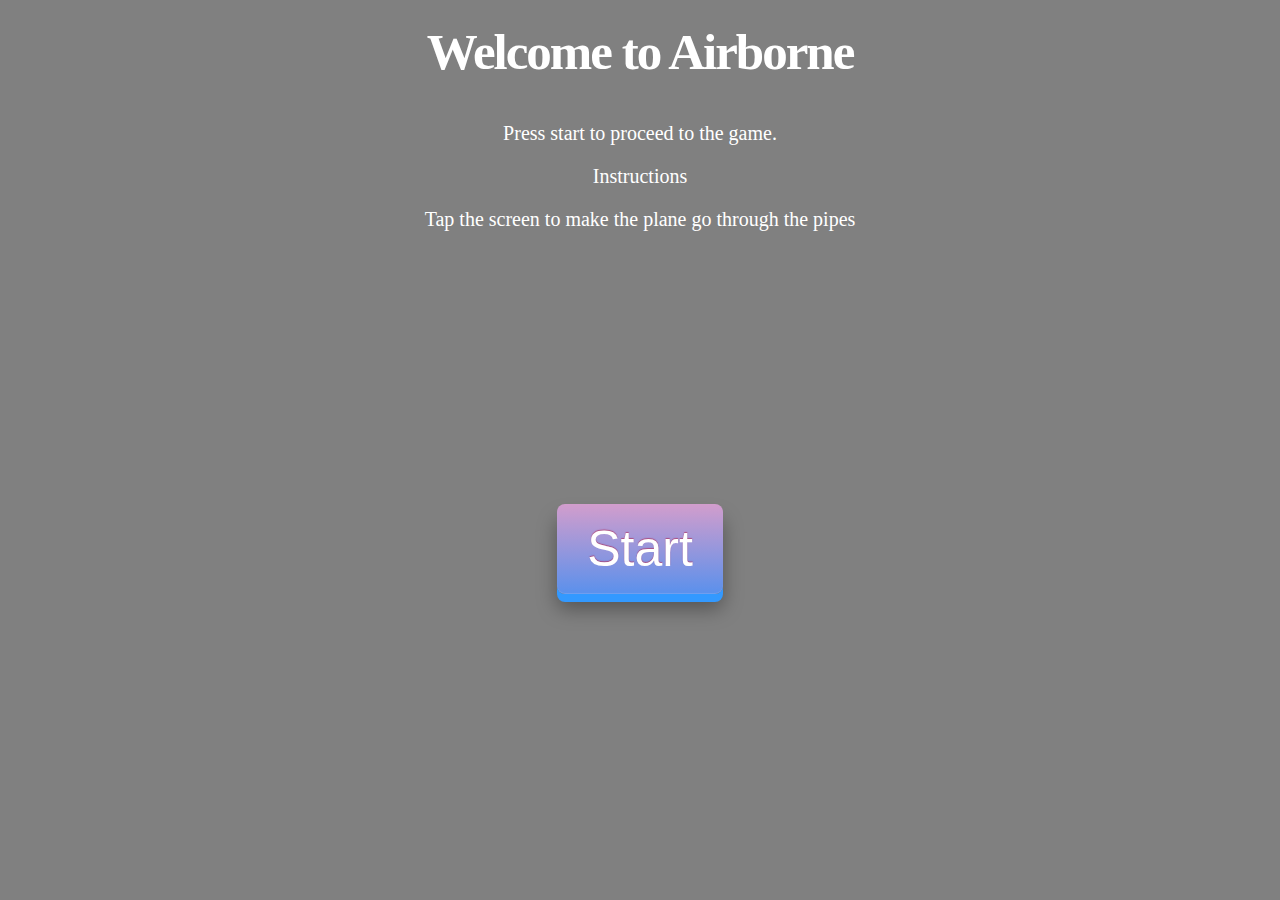
<file: index.html>
<html> 
	<head>
		<link rel="stylesheet" type="text/css" href="css/styles.css"/>
	</head>
	<body>
		<h2>Welcome to Airborne</h2>

	<p>Press start to proceed to the game. </p>
<underline>	<p>Instructions</p> </underline>
	<p>Tap the screen to make the plane go through the pipes</p>
<a href="home.html" id="button">	
    <span>Start</span>
</a>
	
	</body>
</html>
</file>
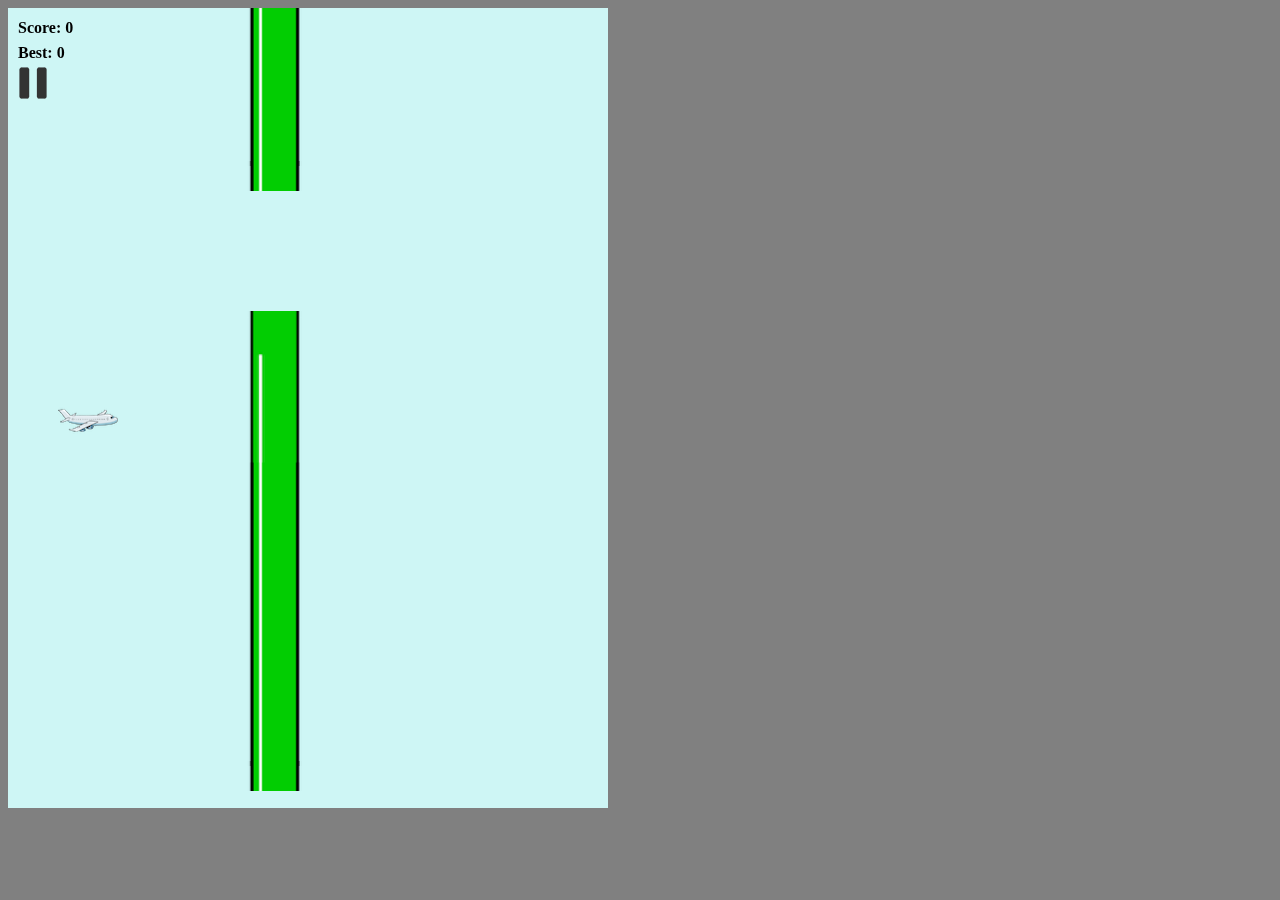
<file: home.html>
<!DOCTYPE html>
<html>
	<head>
<link rel="stylesheet" type="text/css" href="css/styles.css"/>
		<script src="js/phaser.min.js"></script>
     	<script src = "js/airborne.js"></script>
	</head>
	<body>

	</body>
</html>
</file>
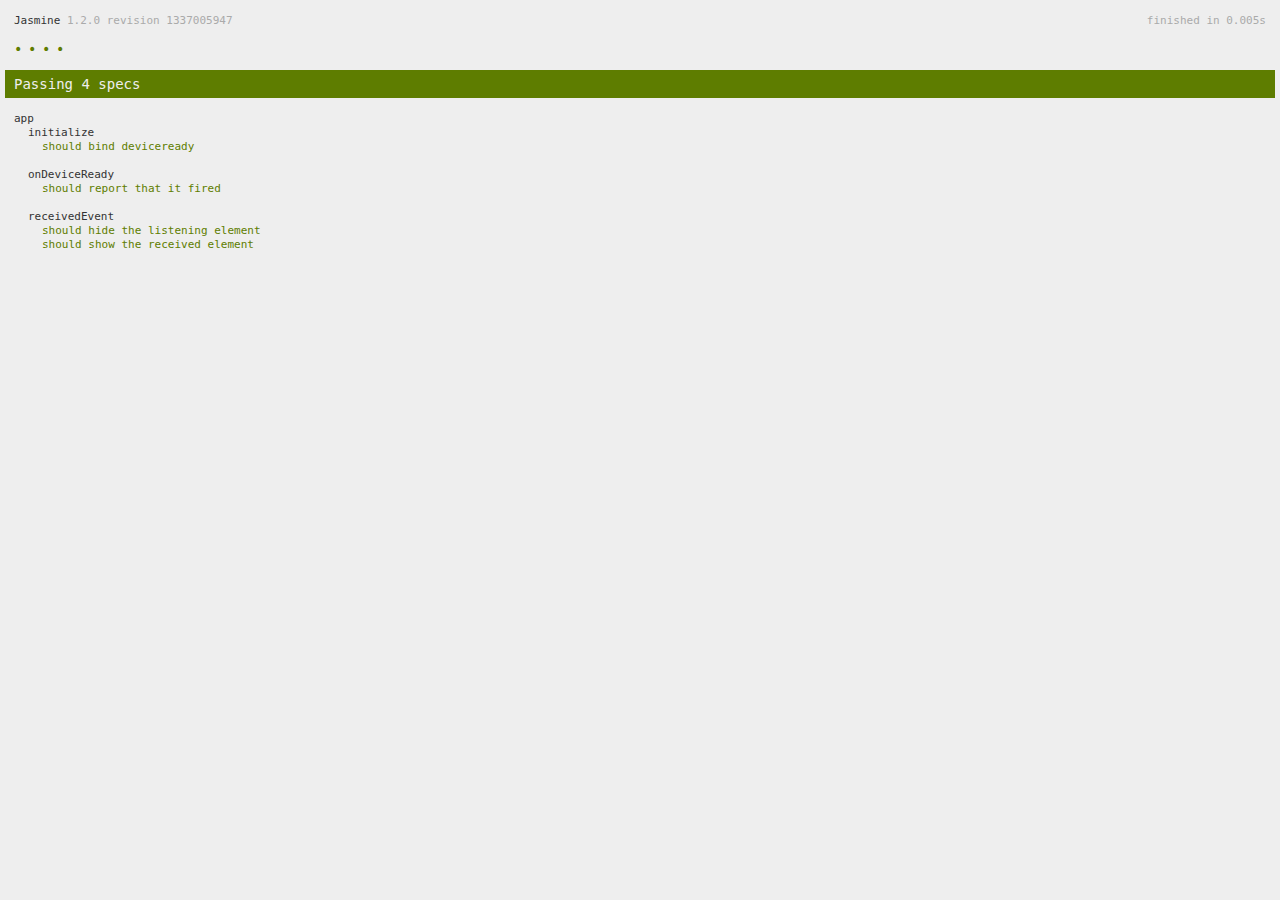
<file: spec.html>
<!DOCTYPE html>
<!--
    Licensed to the Apache Software Foundation (ASF) under one
    or more contributor license agreements.  See the NOTICE file
    distributed with this work for additional information
    regarding copyright ownership.  The ASF licenses this file
    to you under the Apache License, Version 2.0 (the
    "License"); you may not use this file except in compliance
    with the License.  You may obtain a copy of the License at

    http://www.apache.org/licenses/LICENSE-2.0

    Unless required by applicable law or agreed to in writing,
    software distributed under the License is distributed on an
    "AS IS" BASIS, WITHOUT WARRANTIES OR CONDITIONS OF ANY
     KIND, either express or implied.  See the License for the
    specific language governing permissions and limitations
    under the License.
-->
<html>
    <head>
        <title>Jasmine Spec Runner</title>

        <!-- jasmine source -->
        <link rel="shortcut icon" type="image/png" href="spec/lib/jasmine-1.2.0/jasmine_favicon.png">
        <link rel="stylesheet" type="text/css" href="spec/lib/jasmine-1.2.0/jasmine.css">
        <script type="text/javascript" src="spec/lib/jasmine-1.2.0/jasmine.js"></script>
        <script type="text/javascript" src="spec/lib/jasmine-1.2.0/jasmine-html.js"></script>

        <!-- include source files here... -->
        <script type="text/javascript" src="js/index.js"></script>

        <!-- include spec files here... -->
        <script type="text/javascript" src="spec/helper.js"></script>
        <script type="text/javascript" src="spec/index.js"></script>

        <script type="text/javascript">
            (function() {
                var jasmineEnv = jasmine.getEnv();
                jasmineEnv.updateInterval = 1000;

                var htmlReporter = new jasmine.HtmlReporter();

                jasmineEnv.addReporter(htmlReporter);

                jasmineEnv.specFilter = function(spec) {
                    return htmlReporter.specFilter(spec);
                };

                var currentWindowOnload = window.onload;

                window.onload = function() {
                    if (currentWindowOnload) {
                        currentWindowOnload();
                    }
                    execJasmine();
                };

                function execJasmine() {
                    jasmineEnv.execute();
                }
            })();
        </script>
    </head>
    <body>
        <div id="stage" style="display:none;"></div>
    </body>
</html>
</file>
<file: css/styles.css>
@font-face {
    font-family: 'Pacifico';
    font-style: normal;
    font-weight: normal;
    src: local('Pacifico'), url('http://themes.googleusercontent.com/font?kit=fKnfV28XkldRW297cFLeqfesZW2xOQ-xsNqO47m55DA') format('truetype');
}
body {
    text-align: center;
	background-color: #808080;
}

p{
color:#ffffff;
	font-size: 20px;
}

h2{
	color: #ffffff;
	margin-top: 30px;
	padding: 0px 0px 6px 0px;
	font-size: 51px;
	line-height: 44px;
	letter-spacing: -2px;
	font-weight: bold;
}
#button {
    display: inline-block;
    margin-top: 20%;
    -webkit-border-radius: 8px;
    -moz-border-radius: 8px;
    border-radius: 8px;
    -webkit-box-shadow:    0 8px 0 #3399ff, 0 15px 20px rgba(0, 0, 0, .35);
    -moz-box-shadow: 0 8px 0 #3399ff, 0 15px 20px rgba(0, 0, 0, .35);
    box-shadow: 0 8px 0 #3399ff, 0 15px 20px rgba(0, 0, 0, .35);
    -webkit-transition: -webkit-box-shadow .1s ease-in-out;
    -moz-transition: -moz-box-shadow .1s ease-in-out;
    -o-transition: -o-box-shadow .1s ease-in-out;
    transition: box-shadow .1s ease-in-out;
    font-size: 50px;
    color: #fff;
}

#button span {
    display: inline-block;
    padding: 20px 30px;
    background-color: #3399ff;
    background-image: -webkit-gradient(linear, 0% 0%, 0% 100%, from(hsla(338, 90%, 80%, .8)), to(hsla(338, 90%, 70%, .2)));
    background-image: -webkit-linear-gradient(hsla(338, 90%, 80%, .8), hsla(338, 90%, 70%, .2));
    background-image: -moz-linear-gradient(hsla(338, 90%, 80%, .8), hsla(338, 90%, 70%, .2));
    background-image: -o-linear-gradient(hsla(338, 90%, 80%, .8), hsla(338, 90%, 70%, .2));
    -webkit-border-radius: 8px;
    -moz-border-radius: 8px;
    border-radius: 8px;
    -webkit-box-shadow: inset 0 -1px 1px rgba(255, 255, 255, .15);
    -moz-box-shadow: inset 0 -1px 1px rgba(255, 255, 255, .15);
    box-shadow: inset 0 -1px 1px rgba(255, 255, 255, .15);
    font-family: 'Pacifico', Arial, sans-serif;
    line-height: 1;
    text-shadow: 0 -1px 1px rgba(175, 49, 95, .7);
    -webkit-transition: background-color .2s ease-in-out, -webkit-transform .1s ease-in-out;
    -moz-transition: background-color .2s ease-in-out, -moz-transform .1s ease-in-out;
    -o-transition: background-color .2s ease-in-out, -o-transform .1s ease-in-out;
    transition: background-color .2s ease-in-out, transform .1s ease-in-out;
}

#button:hover span {
    background-color: #ec6a9c;
    text-shadow: 0 -1px 1px rgba(175, 49, 95, .9), 0 0 5px rgba(255, 255, 255, .8);
}

#button:active, #button:focus {
    -webkit-box-shadow:    0 8px 0 #c5376d, 0 12px 10px rgba(0, 0, 0, .3);
    -moz-box-shadow: 0 8px 0 #c5376d, 0 12px 10px rgba(0, 0, 0, .3);
    box-shadow:    0 8px 0 #c5376d, 0 12px 10px rgba(0, 0, 0, .3);
}

#button:active span {
    -webkit-transform: translate(0, 4px);
    -moz-transform: translate(0, 4px);
    -o-transform: translate(0, 4px);
    transform: translate(0, 4px);
}
</file>
<file: spec/lib/jasmine-1.2.0/jasmine.css>
body { background-color: #eeeeee; padding: 0; margin: 5px; overflow-y: scroll; }

#HTMLReporter { font-size: 11px; font-family: Monaco, "Lucida Console", monospace; line-height: 14px; color: #333333; }
#HTMLReporter a { text-decoration: none; }
#HTMLReporter a:hover { text-decoration: underline; }
#HTMLReporter p, #HTMLReporter h1, #HTMLReporter h2, #HTMLReporter h3, #HTMLReporter h4, #HTMLReporter h5, #HTMLReporter h6 { margin: 0; line-height: 14px; }
#HTMLReporter .banner, #HTMLReporter .symbolSummary, #HTMLReporter .summary, #HTMLReporter .resultMessage, #HTMLReporter .specDetail .description, #HTMLReporter .alert .bar, #HTMLReporter .stackTrace { padding-left: 9px; padding-right: 9px; }
#HTMLReporter #jasmine_content { position: fixed; right: 100%; }
#HTMLReporter .version { color: #aaaaaa; }
#HTMLReporter .banner { margin-top: 14px; }
#HTMLReporter .duration { color: #aaaaaa; float: right; }
#HTMLReporter .symbolSummary { overflow: hidden; *zoom: 1; margin: 14px 0; }
#HTMLReporter .symbolSummary li { display: block; float: left; height: 7px; width: 14px; margin-bottom: 7px; font-size: 16px; }
#HTMLReporter .symbolSummary li.passed { font-size: 14px; }
#HTMLReporter .symbolSummary li.passed:before { color: #5e7d00; content: "\02022"; }
#HTMLReporter .symbolSummary li.failed { line-height: 9px; }
#HTMLReporter .symbolSummary li.failed:before { color: #b03911; content: "x"; font-weight: bold; margin-left: -1px; }
#HTMLReporter .symbolSummary li.skipped { font-size: 14px; }
#HTMLReporter .symbolSummary li.skipped:before { color: #bababa; content: "\02022"; }
#HTMLReporter .symbolSummary li.pending { line-height: 11px; }
#HTMLReporter .symbolSummary li.pending:before { color: #aaaaaa; content: "-"; }
#HTMLReporter .bar { line-height: 28px; font-size: 14px; display: block; color: #eee; }
#HTMLReporter .runningAlert { background-color: #666666; }
#HTMLReporter .skippedAlert { background-color: #aaaaaa; }
#HTMLReporter .skippedAlert:first-child { background-color: #333333; }
#HTMLReporter .skippedAlert:hover { text-decoration: none; color: white; text-decoration: underline; }
#HTMLReporter .passingAlert { background-color: #a6b779; }
#HTMLReporter .passingAlert:first-child { background-color: #5e7d00; }
#HTMLReporter .failingAlert { background-color: #cf867e; }
#HTMLReporter .failingAlert:first-child { background-color: #b03911; }
#HTMLReporter .results { margin-top: 14px; }
#HTMLReporter #details { display: none; }
#HTMLReporter .resultsMenu, #HTMLReporter .resultsMenu a { background-color: #fff; color: #333333; }
#HTMLReporter.showDetails .summaryMenuItem { font-weight: normal; text-decoration: inherit; }
#HTMLReporter.showDetails .summaryMenuItem:hover { text-decoration: underline; }
#HTMLReporter.showDetails .detailsMenuItem { font-weight: bold; text-decoration: underline; }
#HTMLReporter.showDetails .summary { display: none; }
#HTMLReporter.showDetails #details { display: block; }
#HTMLReporter .summaryMenuItem { font-weight: bold; text-decoration: underline; }
#HTMLReporter .summary { margin-top: 14px; }
#HTMLReporter .summary .suite .suite, #HTMLReporter .summary .specSummary { margin-left: 14px; }
#HTMLReporter .summary .specSummary.passed a { color: #5e7d00; }
#HTMLReporter .summary .specSummary.failed a { color: #b03911; }
#HTMLReporter .description + .suite { margin-top: 0; }
#HTMLReporter .suite { margin-top: 14px; }
#HTMLReporter .suite a { color: #333333; }
#HTMLReporter #details .specDetail { margin-bottom: 28px; }
#HTMLReporter #details .specDetail .description { display: block; color: white; background-color: #b03911; }
#HTMLReporter .resultMessage { padding-top: 14px; color: #333333; }
#HTMLReporter .resultMessage span.result { display: block; }
#HTMLReporter .stackTrace { margin: 5px 0 0 0; max-height: 224px; overflow: auto; line-height: 18px; color: #666666; border: 1px solid #ddd; background: white; white-space: pre; }

#TrivialReporter { padding: 8px 13px; position: absolute; top: 0; bottom: 0; left: 0; right: 0; overflow-y: scroll; background-color: white; font-family: "Helvetica Neue Light", "Lucida Grande", "Calibri", "Arial", sans-serif; /*.resultMessage {*/ /*white-space: pre;*/ /*}*/ }
#TrivialReporter a:visited, #TrivialReporter a { color: #303; }
#TrivialReporter a:hover, #TrivialReporter a:active { color: blue; }
#TrivialReporter .run_spec { float: right; padding-right: 5px; font-size: .8em; text-decoration: none; }
#TrivialReporter .banner { color: #303; background-color: #fef; padding: 5px; }
#TrivialReporter .logo { float: left; font-size: 1.1em; padding-left: 5px; }
#TrivialReporter .logo .version { font-size: .6em; padding-left: 1em; }
#TrivialReporter .runner.running { background-color: yellow; }
#TrivialReporter .options { text-align: right; font-size: .8em; }
#TrivialReporter .suite { border: 1px outset gray; margin: 5px 0; padding-left: 1em; }
#TrivialReporter .suite .suite { margin: 5px; }
#TrivialReporter .suite.passed { background-color: #dfd; }
#TrivialReporter .suite.failed { background-color: #fdd; }
#TrivialReporter .spec { margin: 5px; padding-left: 1em; clear: both; }
#TrivialReporter .spec.failed, #TrivialReporter .spec.passed, #TrivialReporter .spec.skipped { padding-bottom: 5px; border: 1px solid gray; }
#TrivialReporter .spec.failed { background-color: #fbb; border-color: red; }
#TrivialReporter .spec.passed { background-color: #bfb; border-color: green; }
#TrivialReporter .spec.skipped { background-color: #bbb; }
#TrivialReporter .messages { border-left: 1px dashed gray; padding-left: 1em; padding-right: 1em; }
#TrivialReporter .passed { background-color: #cfc; display: none; }
#TrivialReporter .failed { background-color: #fbb; }
#TrivialReporter .skipped { color: #777; background-color: #eee; display: none; }
#TrivialReporter .resultMessage span.result { display: block; line-height: 2em; color: black; }
#TrivialReporter .resultMessage .mismatch { color: black; }
#TrivialReporter .stackTrace { white-space: pre; font-size: .8em; margin-left: 10px; max-height: 5em; overflow: auto; border: 1px inset red; padding: 1em; background: #eef; }
#TrivialReporter .finished-at { padding-left: 1em; font-size: .6em; }
#TrivialReporter.show-passed .passed, #TrivialReporter.show-skipped .skipped { display: block; }
#TrivialReporter #jasmine_content { position: fixed; right: 100%; }
#TrivialReporter .runner { border: 1px solid gray; display: block; margin: 5px 0; padding: 2px 0 2px 10px; }
</file>
